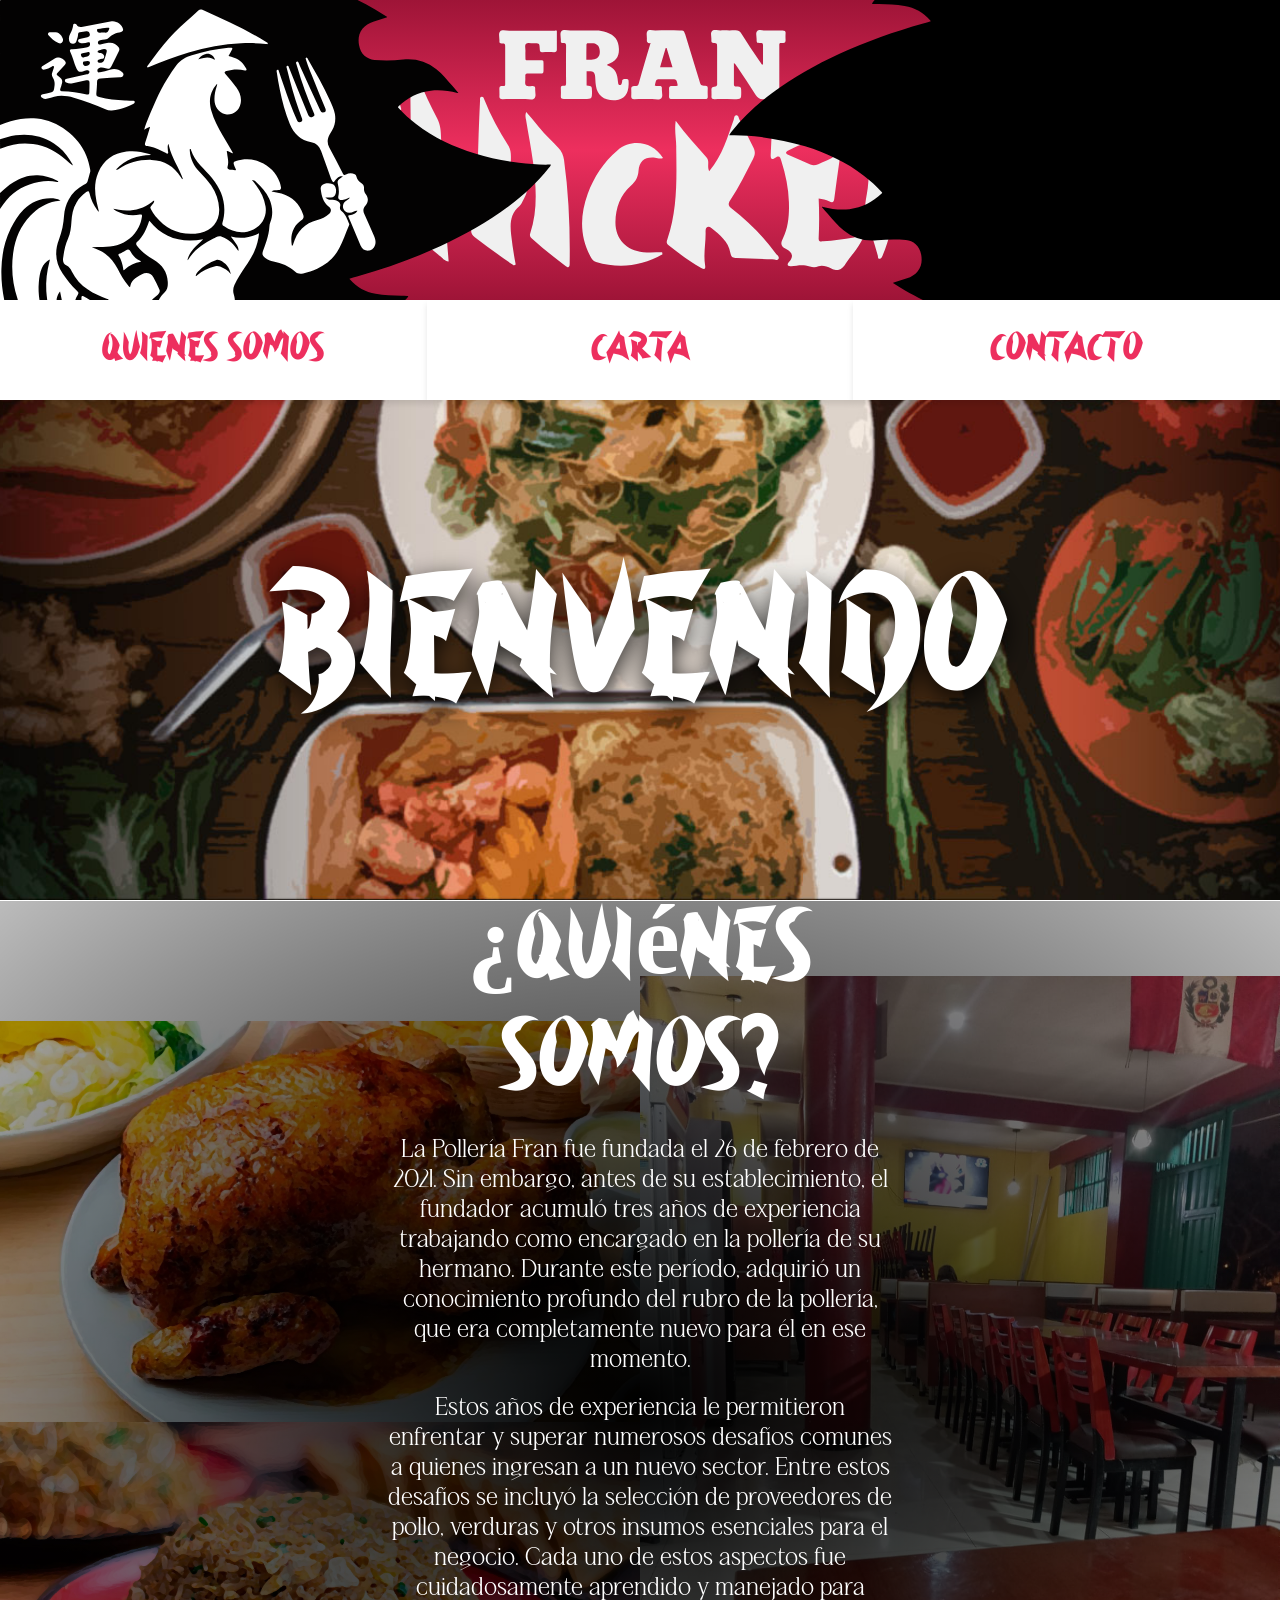
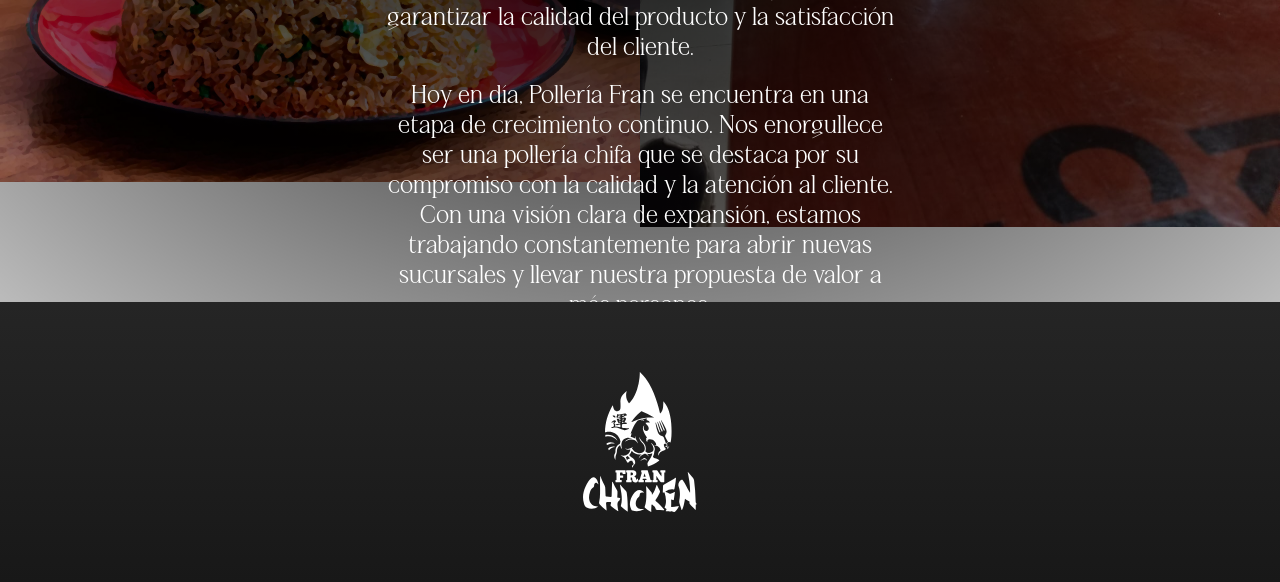
<file: index.html>
<!DOCTYPE html>
<html lang="es">
<head>
    <meta charset="UTF-8">
    <meta name="viewport" content="width=device-width, initial-scale=1.0">
    <title>Fran Chicken</title>
    <link rel="stylesheet" href="Style/estilos.css">
</head>
<body>
    <header id="header">
        <div id="isotipo">
            <img src="Resources/Img/ISOTIPO WEB.svg" alt="Isotipo">
        </div>
        <div id="logotipo">
            <img src="Resources/Img/LOGO FRAN CHICKEN WEB.svg" alt="Logotipo Chifa Mendoza" id="logotipo-img">
        </div>
        <div id="isotipo2">
            <img src="Resources/Img/ISOTIPO WEB 2 .svg" alt="Logotipo Chifa Mendoza" id="logotipo-img">
        </div>
    </header>

    <nav id="nav">
        <div id="nav-logotipo">
            <img src="Resources/Img/LOGO_NAV_REDUCIDO.svg" alt="Logotipo Nav Reducido">
        </div>
        <ul>
            <li><a href="#about">Quienes somos</a></li>
            <li><a href="Carta.html">Carta</a></li>
            <li><a href="#contact">Contacto</a></li>
        </ul>
    </nav>

    <section id="seccion_1">
        <h2>BIENVENIDO</h2>
    </section>
    <section id="seccion_2">
        <div class="image-container left">
            <img src="Resources/Img/Foto comida asiatica.jpg" alt="Imagen Izquierda">
        </div>
        <div class="text-container">
            <div class="text-content">
                <h2>¿Quiénes somos?</h2>
                <br>
                <p>
                    La Pollería Fran fue fundada el 26 de febrero de 2021. Sin embargo, antes de su establecimiento, el fundador acumuló tres años de experiencia trabajando como encargado en la pollería de su hermano. Durante este período, adquirió un conocimiento profundo del rubro de la pollería, que era completamente nuevo para él en ese momento.
                </p>
                <br>
                <p>
                    Estos años de experiencia le permitieron enfrentar y superar numerosos desafíos comunes a quienes ingresan a un nuevo sector. Entre estos desafíos se incluyó la selección de proveedores de pollo, verduras y otros insumos esenciales para el negocio. Cada uno de estos aspectos fue cuidadosamente aprendido y manejado para garantizar la calidad del producto y la satisfacción del cliente.
                </p>
                <br>
                <p>
                    Hoy en día, Pollería Fran se encuentra en una etapa de crecimiento continuo. Nos enorgullece ser una pollería chifa que se destaca por su compromiso con la calidad y la atención al cliente. Con una visión clara de expansión, estamos trabajando constantemente para abrir nuevas sucursales y llevar nuestra propuesta de valor a más personas.
                </p>
            </div>
        </div>
        
        
        <div class="image-container right">
            <img src="Resources/Img/FotoInterior.jpg" alt="Imagen Derecha">
        </div>
    </section>

    <footer>
        <div id="imagotipo">
            <img src="Resources/Img/LOGO FRAN CHICKEN.svg" alt="Imagotipo">
        </div>
    </footer>

    <script src="script"></script>
</body>
</html>
</file>
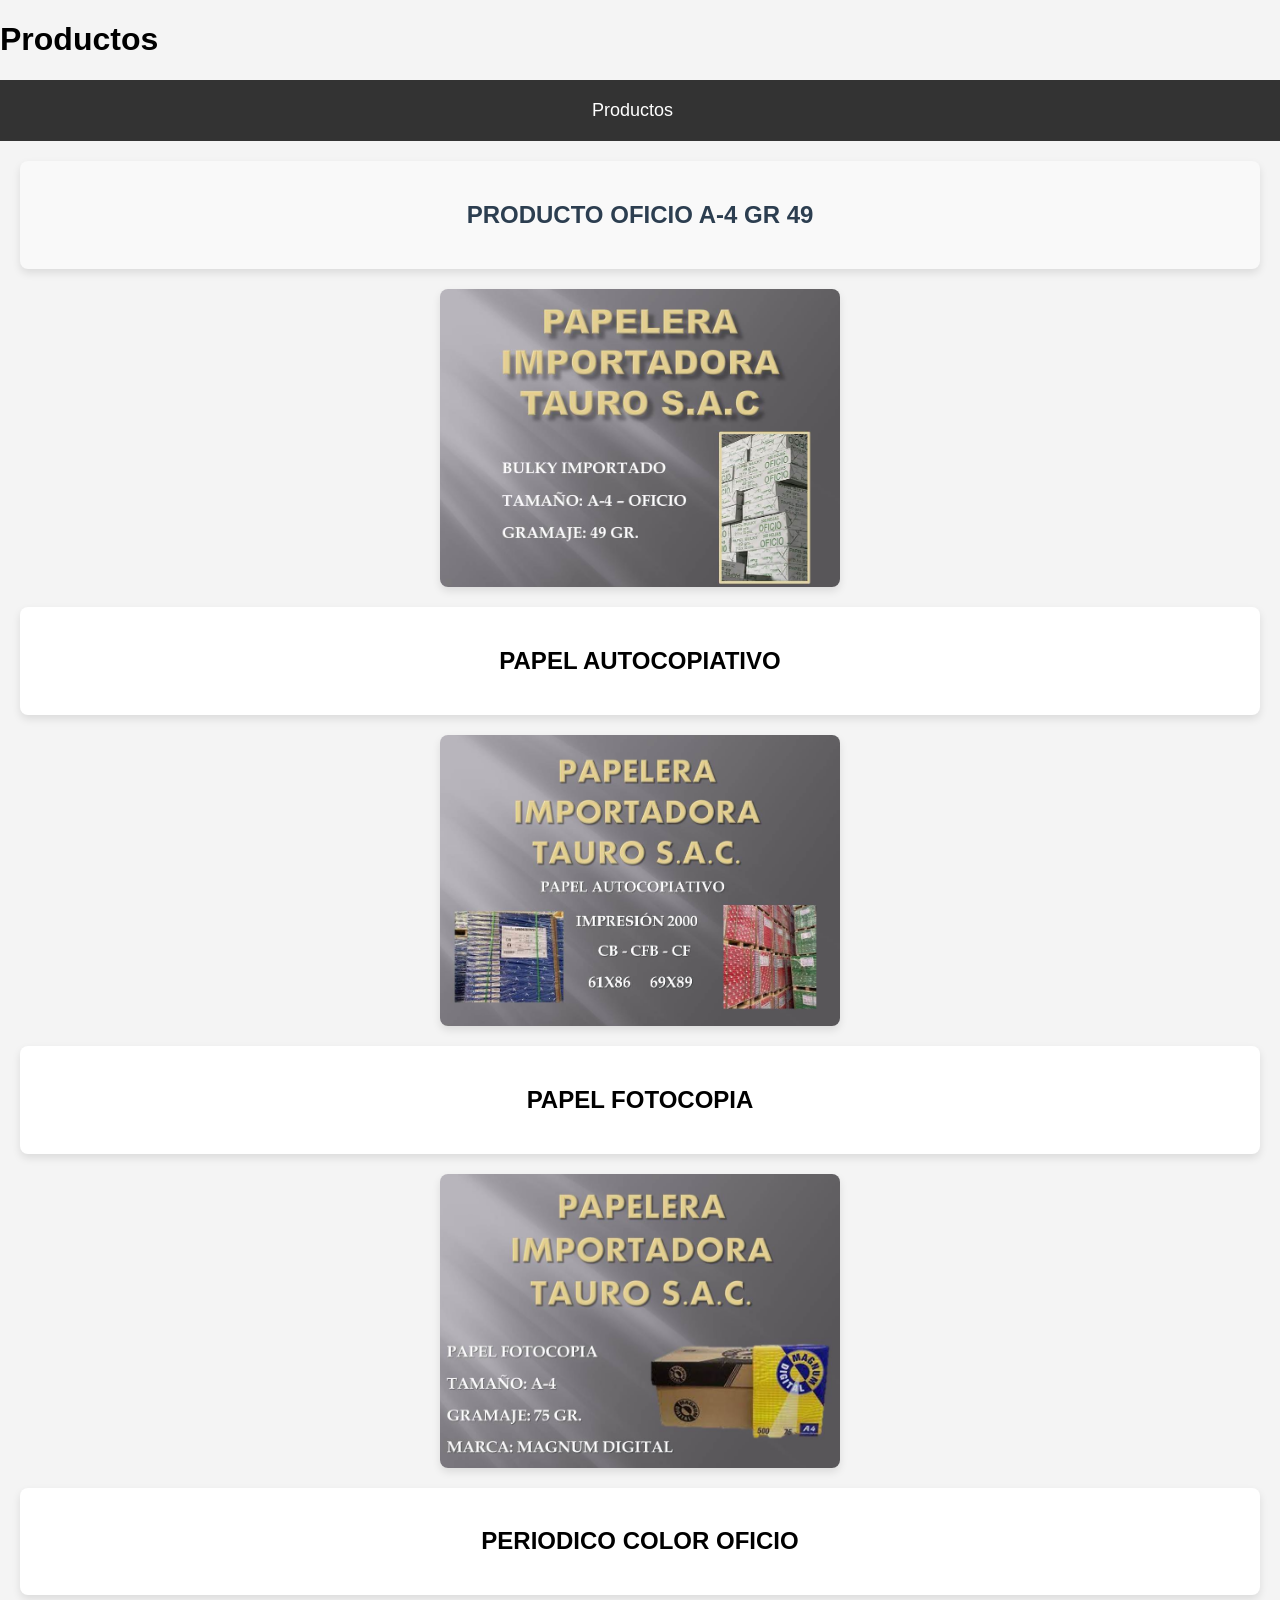
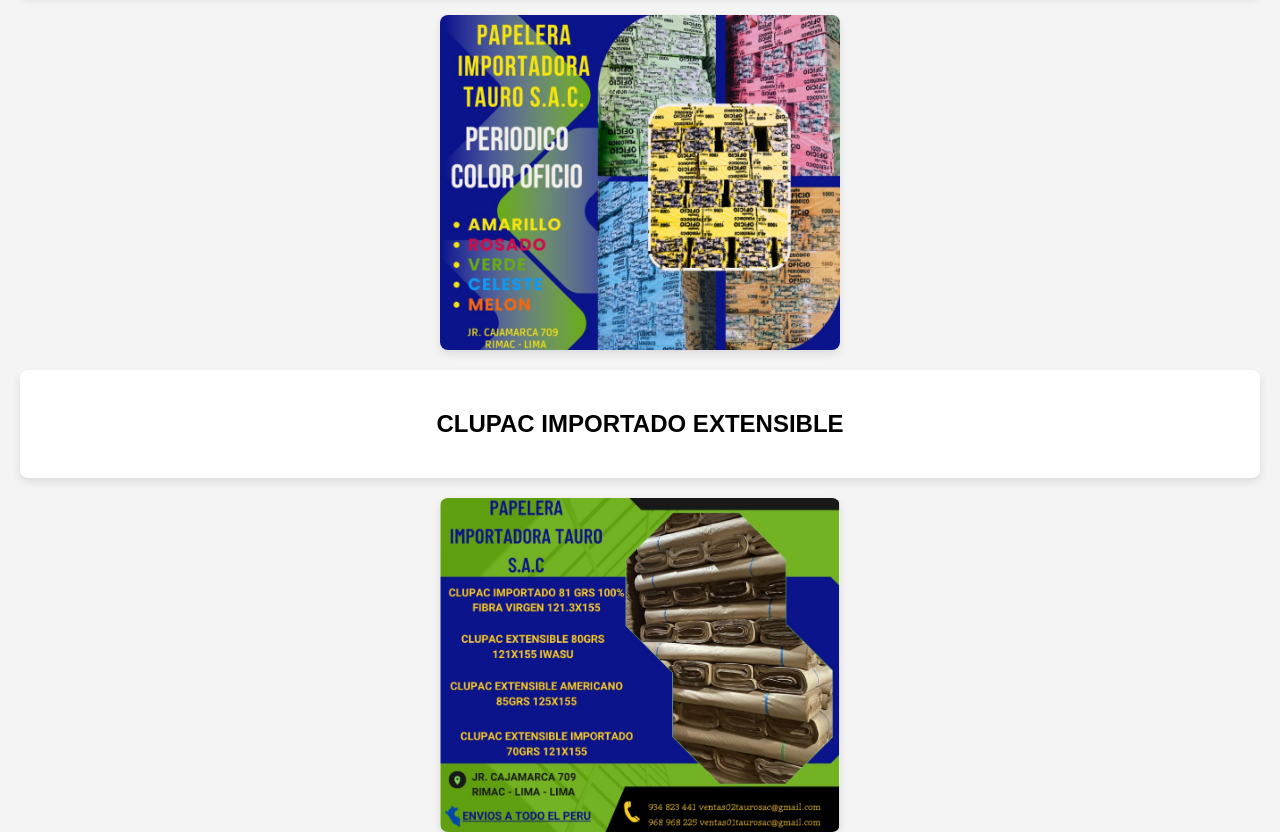
<file: productos.html>
<!DOCTYPE html>
<html lang="en">
<head>
    <meta charset="UTF-8">
    <meta name="viewport" content="width=device-width, initial-scale=1.0">
    <title>Document</title>
    <link rel="stylesheet" href="productos.css">
</head>
<body>
    <h1>Productos</h1>
    <header>
        <nav>
            <!-- Agregar texto dentro del enlace para que sea visible -->
            <li><a href="tauro.html#tauro">Productos</a></li>
        </nav>
    </header>
    
    <section id="tauro">
        <h2>PRODUCTO OFICIO A-4 GR 49</h2>
        
    </section>
    <div class="producto1-img">
        <img src="producto1.png" alt="Producto 1">
    </div>
    
    <section>
        <h2>PAPEL AUTOCOPIATIVO</h2>
        
    </section>
    <div class="producto2-img">
        <img src="producto2.png" alt="Producto 2">
    </div>
    
    <section>
        <h2>PAPEL FOTOCOPIA</h2>
        
    </section>
    <div class="producto3-img">
        <img src="producto3.png" alt="Producto 3">
    </div>
    
    <section>
        <h2>PERIODICO COLOR OFICIO</h2>
       
    </section>
    <div class="producto4-img">
        <img src="producto4.png" alt="Producto 4">
    </div>
    
    <section>
        <h2>CLUPAC IMPORTADO EXTENSIBLE</h2>
        
    </section>
    <div class="producto5-img">
        <img src="producto5.png" alt="Producto 5">
    </div>
</body>
</html>
</file>
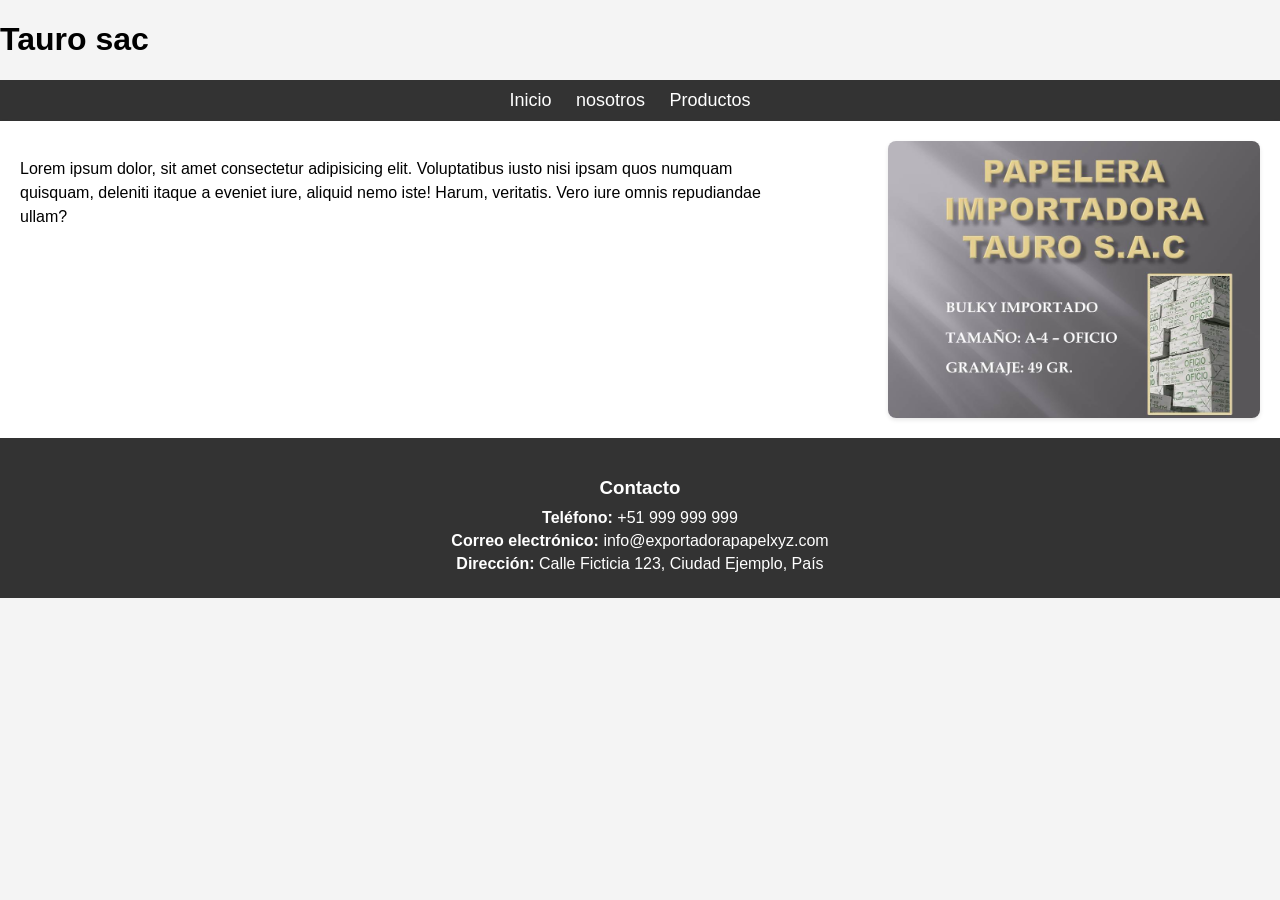
<file: tauro.html>
<!DOCTYPE html>
<html lang="en">
<head>
    <meta charset="UTF-8">
    <meta name="viewport" content="width=device-width, initial-scale=1.0">
    <title>Tauro sac</title>
    <link rel="stylesheet" href="tauro.css">
    <style>
        section {
            height: 500px; /* Para poder ver el desplazamiento */
        }
    </style>
</head>
<body>
    <h1>Tauro sac</h1>
    <header>
    <nav>
        <ul>
        <!-- Agregar texto dentro del enlace para que sea visible -->
        <li><a href="inicio.html#Inicio">Inicio</a></li>
        <li><a href="nosotros.html#nosotros">nosotros</a></li>
        <li><a href="productos.html#producto">Productos</a></li>
        </ul>
    </nav>
    </header>
    

    <div class="producto1-img">
        <p>Lorem ipsum dolor, sit amet consectetur adipisicing elit. Voluptatibus
            iusto nisi ipsam quos numquam quisquam, deleniti itaque
             a eveniet iure, aliquid nemo iste! Harum, veritatis. Vero iure omnis repudiandae ullam?</p>
        <img src="producto1.png" alt="Producto 1">
    </div>

    <footer>
        <div class="footer-container">
            <div class="footer-contact">
              <h3>Contacto</h3>
              <p><strong>Tel&eacute;fono:</strong> +51 999 999 999</p>
              <p><strong>Correo electr&oacute;nico:</strong> info@exportadorapapelxyz.com</p>
              <p><strong>Direcci&oacute;n:</strong> Calle Ficticia 123, Ciudad Ejemplo, Pa&iacute;s</p>
            </div>
          </div>
      
    </footer>

</body>
</html>
</file>
<file: Style/estilos.css>
/* Reset básico para eliminar márgenes y rellenos predeterminados */
* {
    margin: 0;
    padding: 0;
    box-sizing: border-box;
}

/* Fuente personalizada para el texto */
@font-face {
    font-family: 'CHINO';
    src: url('../Resources/Fonts/aAsianNinja.ttf') format('truetype');
    font-weight: bold;
    font-style: normal;
}
@font-face {
    font-family: 'Elegante';
    src: url('../Resources//Fonts/Krylon-Regular.otf') format('truetype');
    font-weight: bold;
    font-style: normal;
}

/* Estilo del header */
header {
    background-image: linear-gradient(#9e1437,#ed2f5e,#9e1437);
    width: 100%;
    height: 300px;
    display: flex;
    align-items: center;
    position: relative;
    z-index: 10;
    transition: height 0.3s ease;
}

/* Estilo para el contenedor del isotipo */
#isotipo {
    height: 100%;
    display: flex;
    align-items: center;
    position: absolute;
    left: 0;
}


/* Estilo para el contenedor del logotipo */
#logotipo {
    height: 100%;
    display: flex;
    align-items: center;
    justify-content: center;
    margin: 0 auto;
}
#isotipo2 {
    height: 100%;
    display: flex;
    align-items: center;
    justify-content: flex-end;
    position: absolute;
    right: 0;
}

/* Estilo para la imagen del isotipo */
#isotipo img {
    height: 100%;
    width: auto;
}

/* Estilo para la imagen del logotipo */
#logotipo img {
    height: 80%;
    width: auto;
    transition: background-color 0.3s ease, transform 0.3s ease;
}
#isotipo2 img {
    height: 100%;
    width: auto;
}

/* Estilo hover para la imagen del logotipo */
#logotipo img:hover {
    filter: drop-shadow(0 4px 8px rgba(0, 0, 0, 0.486));
    transform: scale(1.01);
}

/* Estilo active para la imagen del logotipo */
#logotipo img:active {
    transform: scale(0.95);
}

/* Estilo del nav */
nav {
    width: 100%;
    height: 100px;
    background-color: #000000;
    display: flex;
    align-items: center;
    justify-content: center;
    position: relative;
    transition: height 0.3s ease;
    z-index: 9;
}

/* Estilo para la lista del nav */
nav ul {
    list-style: none;
    display: flex;
    padding: 0;
    margin: 0;
    width: 100%;
    height: 100%;
}

/* Estilo para los elementos de la lista del nav */
nav li {
    font-family: 'CHINO';
    font-size: 40px;
    flex: 1;
    display: flex;
    justify-content: center;
    align-items: center;
}

/* Estilo para los enlaces del nav */
nav a {
    display: flex;
    justify-content: center;
    align-items: center;
    padding: 0 15px;
    height: 100%;
    color: #ed2f5e;
    text-decoration: none;
    background-color: white;
    box-shadow: 0 4px 6px rgba(0, 0, 0, 0.1);
    transition: background-color 0.3s ease, transform 0.3s ease;
    text-align: center;
    width: 100%;
}

/* Estilo hover para los enlaces del nav */
nav a:hover {
    background-color: black;
    color: #f0f0f0;
}

/* Estilo active para los enlaces del nav */
nav a:active {
    color: #ed2f5e;
    transform: scale(0.95);
}

/* Estilo para la primera sección */
#seccion_1 {
    width: 100%;
    height: 501px;
    background-image: url('../Resources/Img/Fondocomidaasiatica.jpg');
    background-size: cover;
    background-position: center;
    background-repeat: no-repeat;
    background-attachment: fixed;
    display: flex;
    align-items: center;
    justify-content: center;
}

/* Estilo para el encabezado de la primera sección */
#seccion_1 h2 {
    font-family: "CHINO";
    font-size: 170px;
    color: #ffffff;
    text-align: center;
    padding: 20px;
    z-index: 2;
    filter: drop-shadow(0 8px 12px rgba(0, 0, 0, 0.822));
}

/* Estilo para la segunda sección */
#seccion_2 {
    width: 100%;
    height: 1001px;
    position: relative;
    display: flex;
    align-items: center;
    justify-content: center;
    overflow: hidden; /* Asegura que las imágenes no se salgan del contenedor */
    color: white  ;
}

.image-container {
    position: absolute;
    top: 0;
    bottom: 0;
    width: 50%;
}

.left {
    left: 0;
    display: flex;
    justify-content: center;
    align-items: center;
}

.right {
    right: 0;
    display: flex;
    justify-content: center;
    align-items: center;
}

.image-container img {
    width: 100%;
    height: auto;
    object-fit: cover; /* Asegura que la imagen cubra el contenedor */
}

.text-container {
    position: relative;
    width: 100%;
    height: 100%;
    display: flex;
    justify-content: center;
    align-items: center;
    background-image: radial-gradient( #000000,rgba(0, 0, 0, 0.267));
    z-index: 1; /* Asegura que el texto esté por encima de las imágenes */
}

.text-content {
    display: flex;
    flex-direction: column; /* Alinea los elementos en una columna */
    justify-content: center; /* Centra los elementos verticalmente dentro del contenedor */
    align-items: center;     /* Centra los elementos horizontalmente dentro del contenedor */
    text-align: center;      /* Centra el texto dentro de los elementos */
    width: 40%;              /* Ajusta el ancho según tus necesidades */
    height: 300px;          /* Ajusta la altura según tus necesidades */
    margin: 0 auto;         /* Centra el contenedor en su contenedor padre */
}


.text-content h2{
    margin: 0; /* Elimina el margen por defecto */
    padding: 0; /* Elimina el padding por defecto */

    font-family: 'CHINO';
    font-size: 100px;
}

.text-content p {
    margin: 0; /* Elimina el margen por defecto */
    padding: 0; /* Elimina el padding por defecto */

    font-family: 'Elegante';
    font-size: 25px;
}


/* Estilos adicionales si es necesario */
#seccionCarta h2 {
    font-size: 36px;
    text-align: center;
}
/* Estilo del footer */
footer {
    background-image: linear-gradient(rgb(37, 37, 37),rgb(24, 24, 24));
    width: 100%;
    height: 280px;
    display: flex;
    align-items: center;
    justify-content: center;
}

/* Estilo para el contenedor del imagotipo en el footer */
#imagotipo {
    height: 100%;
    display: flex;
    align-items: center;
    justify-content: left;
}

/* Estilo para la imagen del imagotipo en el footer */
#imagotipo img {
    height: 50%;
    width: auto;
}

/* Estilo del nav cuando está en modo sticky */
.sticky {
    position: fixed;
    top: 0;
    left: 0;
    width: 100%;
    z-index: 1000;
    background-color: #000;
    transition: background-color 0.3s ease, color 0.3s ease;
}

/* Estilo para todos los elementos dentro del nav en sticky */
.sticky a,
.sticky li {
    color: #fff; /* Cambia el color del texto a blanco */
}

/* Estilo para todos los elementos dentro del nav en sticky excepto el logotipo */
.sticky *:not(#nav-logotipo) {
    background-color: #000; /* Cambia el fondo a negro para todos excepto el logotipo */
}

/* Estilo para el div con el logotipo en el nav (por defecto oculto) */
#nav-logotipo {
    display: none;
    margin: 10px;
    transition: background-color 0.3s ease;
}

/* Muestra el div con el logotipo cuando la clase sticky-logo se aplica */
.sticky #nav-logotipo {
    display: block;
}

/* Ajusta el tamaño de la imagen en el nav */
nav img {
    height: auto; /* Ajusta la altura para que se ajuste adecuadamente */
    width: 300px;
}

/*------------------------------CARTA----------------------------------*/

.categoria h3 {
    margin-bottom: 20px;
    color: white; /* Asegúrate de que los encabezados también sean blancos */
}

.plato-info h4, .plato-info p {
    color: white; /* Aplica color blanco a los títulos y descripciones de los platos */
}
#seccionCarta {
    padding: 20px;
    background-image: url('../Resources/Img/Fondo carta.png');
    background-size: auto;
    background-position: center;
    background-repeat: repeat;
    background-attachment: fixed; /* Hace que la imagen de fondo sea estática */
    box-shadow: inset 0 0 10px 10px rgba(0, 0, 0, 0.5);
    color: white;
    font-size: 30px;
}

.categoria {
    margin-bottom: 40px;
    text-align: center;
}

.categoria h3 {
    margin-bottom: 20px;
}

.platos {
    display: grid;
    grid-template-columns: repeat(auto-fit, minmax(250px, 1fr));
    gap: 20px;
    justify-content: center;
}

.plato {
    display: flex;
    flex-direction: column;
    align-items: center;
    margin: 10px;
    padding: 10px;
    border: 1px solid #ddd;
    border-radius: 8px;
    box-shadow: 0 4px 8px rgba(0, 0, 0, 0.1);
    transition: transform 0.3s;
    background-color: #242424;
}

.plato:hover {
    transform: scale(1.05);
}

.plato img {
    width: 100%;
    height: auto;
    border-radius: 8px 8px 0 0;
}

.plato-info {
    text-align: center;
}

.plato-info h4 {
    margin: 10px 0;
}

.plato-info p {
    margin: 5px 0;
}

.plato-info button {
    margin-top: 10px;
    padding: 10px 20px;
    background-color:#ed2f5e;
    color: #fff;
    border: none;
    border-radius: 5px;
    cursor: pointer;
    transition: background-color 0.3s;
}

.plato-info button:hover {
    background-color: #ed2f5e;
}
</file>
<file: productos.css>
body {
    font-family: Arial, sans-serif;
    margin: 0;
    padding: 0;
    background-color: #f4f4f4;
}

/* Header Styling */
header {
    background-color: #333;
    color: white;
    padding: 20px 0;
    text-align: center;
}

header nav {
    display: inline-block;
    list-style-type: none;
}

header nav li {
    display: inline;
    margin-right: 15px;
}

header nav a {
    color: white;
    text-decoration: none;
    font-size: 18px;
}

/* Section Styling */
section {
    background-color: white;
    margin: 20px;
    padding: 20px;
    border-radius: 8px;
    box-shadow: 0 4px 8px rgba(0, 0, 0, 0.1);
    display: flex;
    flex-direction: column; /* Stack content vertically */
    align-items: center; /* Center align items horizontally */
    justify-content: center; /* Center the content vertically */
    text-align: center; /* Center text */
}

/* Reducing the size of product images and centering them */
.producto1-img,
.producto2-img,
.producto3-img,
.producto4-img,
.producto5-img {
    display: flex; /* Flexbox to center the images */
    justify-content: center; /* Center the images horizontally */
    margin-top: 20px; /* Space between image and text */
}

.producto1-img img,
.producto2-img img,
.producto3-img img,
.producto4-img img,
.producto5-img img {
    width: 400px; /* Adjust image width */
    height: auto;
    border-radius: 8px;
    box-shadow: 0 4px 8px rgba(0, 0, 0, 0.1);
}

/* Specific Section Styling */
#tauro {
    background-color: #f9f9f9;
}

#tauro h2 {
    color: #2c3e50;
}

#tauro p {
    color: #7f8c8d;
}

/* Additional Styling for Layout & Responsiveness */
@media (max-width: 768px) {
    header nav {
        font-size: 14px;
    }

    section {
        flex-direction: column; /* Stacks text and image vertically on smaller screens */
        align-items: center; /* Ensure everything is centered */
    }

    /* Further reducing the product image size for smaller screens */
    .producto1-img img,
    .producto2-img img,
    .producto3-img img,
    .producto4-img img,
    .producto5-img img {
        width: 250px; /* Reduces image size on smaller screens */
    }
}
</file>
<file: tauro.css>
/* General body styles */
body {
    font-family: Arial, sans-serif;
    margin: 0;
    padding: 0;
    background-color: #f4f4f4;
}

/* Header styles */
header {
    background-color: #333;
    color: white;
    padding: 10px 0;
    text-align: center;
}

header nav ul {
    list-style: none;
    padding: 0;
    margin: 0;
}

header nav ul li {
    display: inline;
    margin-right: 20px;
}

header nav ul li a {
    color: white;
    text-decoration: none;
    font-size: 18px;
}

header nav ul li a:hover {
    text-decoration: underline;
}

/* Section styles */
section {
    padding: 20px;
    margin: 10px 0;
    background-color: #fff;
    box-shadow: 0 2px 4px rgba(0, 0, 0, 0.1);
}

/* Producto1 image and text styles */
.producto1-img {
    display: flex;
    justify-content: space-between;
    padding: 20px;
    background-color: #fff;
    box-shadow: 0 2px 4px rgba(0, 0, 0, 0.1);
}

.producto1-img p {
    width: 60%;
    font-size: 16px;
    line-height: 1.5;
}

.producto1-img img {
    width: 30%;
    border-radius: 8px;
    box-shadow: 0 2px 4px rgba(0, 0, 0, 0.1);
}

/* Footer styles */
footer {
    background-color: #333;
    color: white;
    padding: 20px;
    text-align: center;
}

.footer-container {
    display: flex;
    justify-content: center;
    align-items: center;
}

.footer-contact {
    max-width: 400px;
}

.footer-contact h3 {
    margin-bottom: 10px;
}

.footer-contact p {
    margin: 5px 0;
}

/* Responsive design */
@media (max-width: 768px) {
    .producto1-img {
        flex-direction: column;
        align-items: center;
    }

    .producto1-img p {
        width: 100%;
        margin-bottom: 20px;
    }

    .producto1-img img {
        width: 80%;
    }

    .footer-container {
        flex-direction: column;
    }
}
</file>
